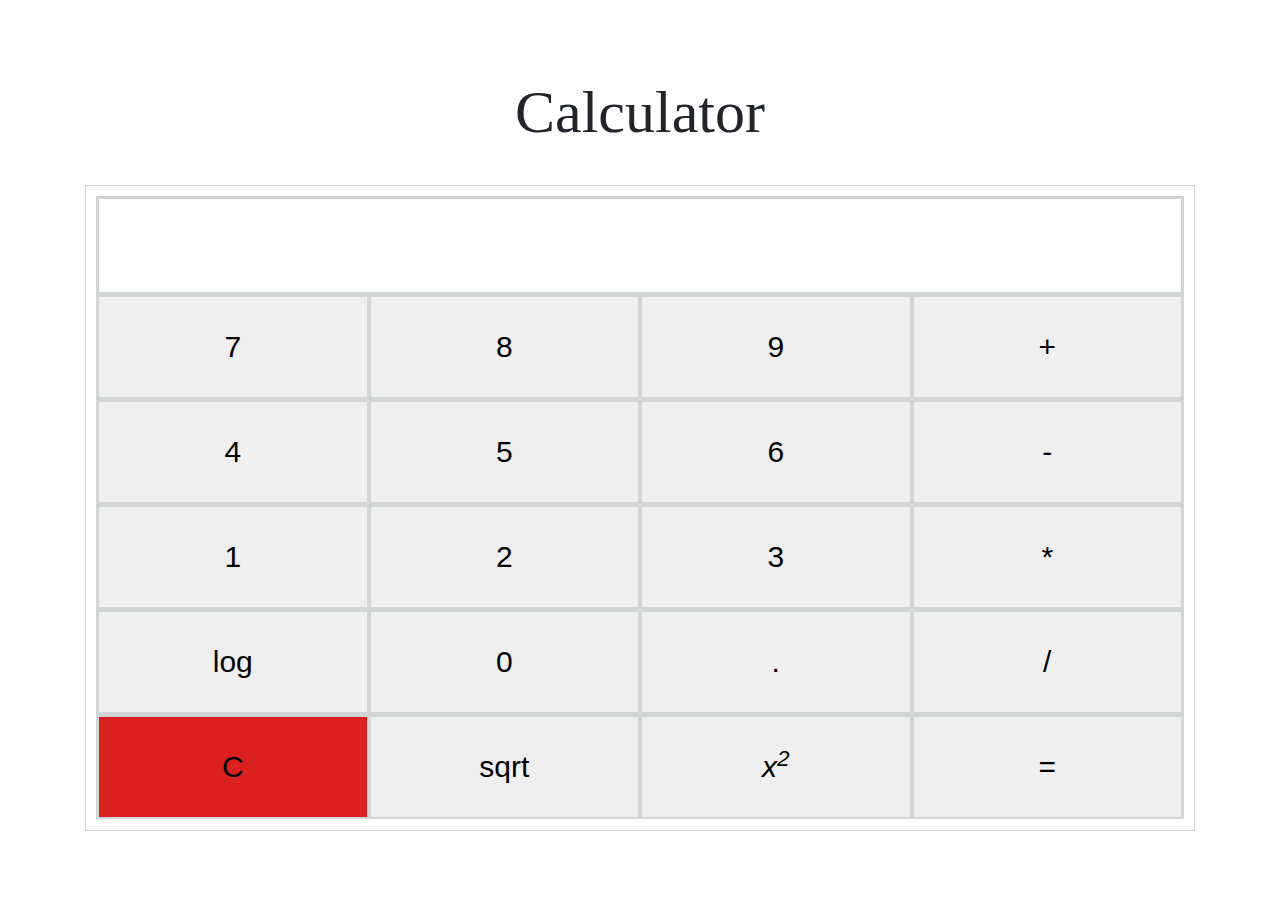
<file: calculator.html>
<!DOCTYPE html>
<html lang="en">
	<head>
		<meta charset="UTF-8" />
		<meta name="viewport" content="width=device-width, initial-scale=1.0" />
		<title>calculator</title>

		<link
			rel="stylesheet"
			href="https://maxcdn.bootstrapcdn.com/bootstrap/4.0.0/css/bootstrap.min.css"
			integrity="sha384-Gn5384xqQ1aoWXA+058RXPxPg6fy4IWvTNh0E263XmFcJlSAwiGgFAW/dAiS6JXm"
			crossorigin="anonymous"
		/>
		<link rel="stylesheet" href="./calculator.css" />
	</head>
	<body>
		<div id="main-box" class="container">
			<h1>Calculator</h1>
			<div class="box">
				<input type="text" id="inputbox" />
				<div class="inner-box">
					<div class="number-box">
						<div>
							<button id="btn7">7</button>
							<button id="btn8">8</button>
							<button id="btn9">9</button>
							<button id="btnPlus">&plus;</button>
						</div>
						<div>
							<button id="btn4">4</button>
							<button id="btn5">5</button>
							<button id="btn6">6</button>
							<button id="btnMinus">-</button>
						</div>

						<div>
							<button id="btn1">1</button>
							<button id="btn2">2</button>
							<button id="btn3">3</button>
							<button id="btnMultiply">*</button>
						</div>
						<div>
							<button id="btnLog">log</button>
							<button id="btn0">0</button>
							<button id="btnDot">.</button>
							<button id="btnDivide">/</button>
						</div>
						<div>
							<button id="btnClear">C</button>
							<button id="btnSqrt" type="submit">sqrt</button>
							<button id="btnSquare" type="submit">
								<i>x<sup>2</sup></i>
							</button>
							<button id="btnEqual" type="submit">=</button>
						</div>
					</div>
				</div>
			</div>
		</div>

		<script src="./calculator.js"></script>
	</body>
</html>
</file>
<file: calculator.css>
h1 {
	text-align: center;
	font-family: serif;
	padding: 1cm;
	margin: 0;
}
#main-box {
	width: auto;
}
.box {
	border: 1px solid #acb3b48c;
	padding: 10px;
	width: auto;
}
.box button {
	cursor: pointer;
}
.box button:hover {
	transition: 0.6s ease-in-out background-color;
	background-color: #2e34358c;
}
#inputbox {
	width: 100%;
	font-size: 35px;
	text-align: right;
	border: 3px solid #acb3b48c;
	color: black;
	padding: 20px 10px;
}
#inputbox:focus {
	outline: 0;
	/* box-shadow: 0 0 1px 1px #81c8f4; */
	box-shadow: 0 0 1px 1px #494c4d8c;
}
.inner-box {
	/* border: 1px solid #acb3b48c; */
	background-color: #acb3b48c;
}
.number-box {
	text-align: center;
}

.number-box div {
	display: flex;
	justify-content: center;
	align-items: center;
	margin: 0 1px 1px 1px;
}
.number-box div button,
#btnClear {
	border: none;
	width: 100%;
	height: 100px;
	margin: 2px;
	font-size: 30px;
}
button:focus {
	outline: none;
}
#btnClear {
	background-color: rgb(219, 32, 32);
	border: none;
}
#btnClear:hover {
	background-color: rgb(255, 19, 19);
}

@media (min-width: 300px) {
	body {
		padding: 0.5cm;
	}

	h1 {
		font-size: 30px;
	}
}

@media (min-width: 768px) {
	body {
		padding: 1cm;
	}
	h1 {
		font-size: 60px;
	}
}
</file>
